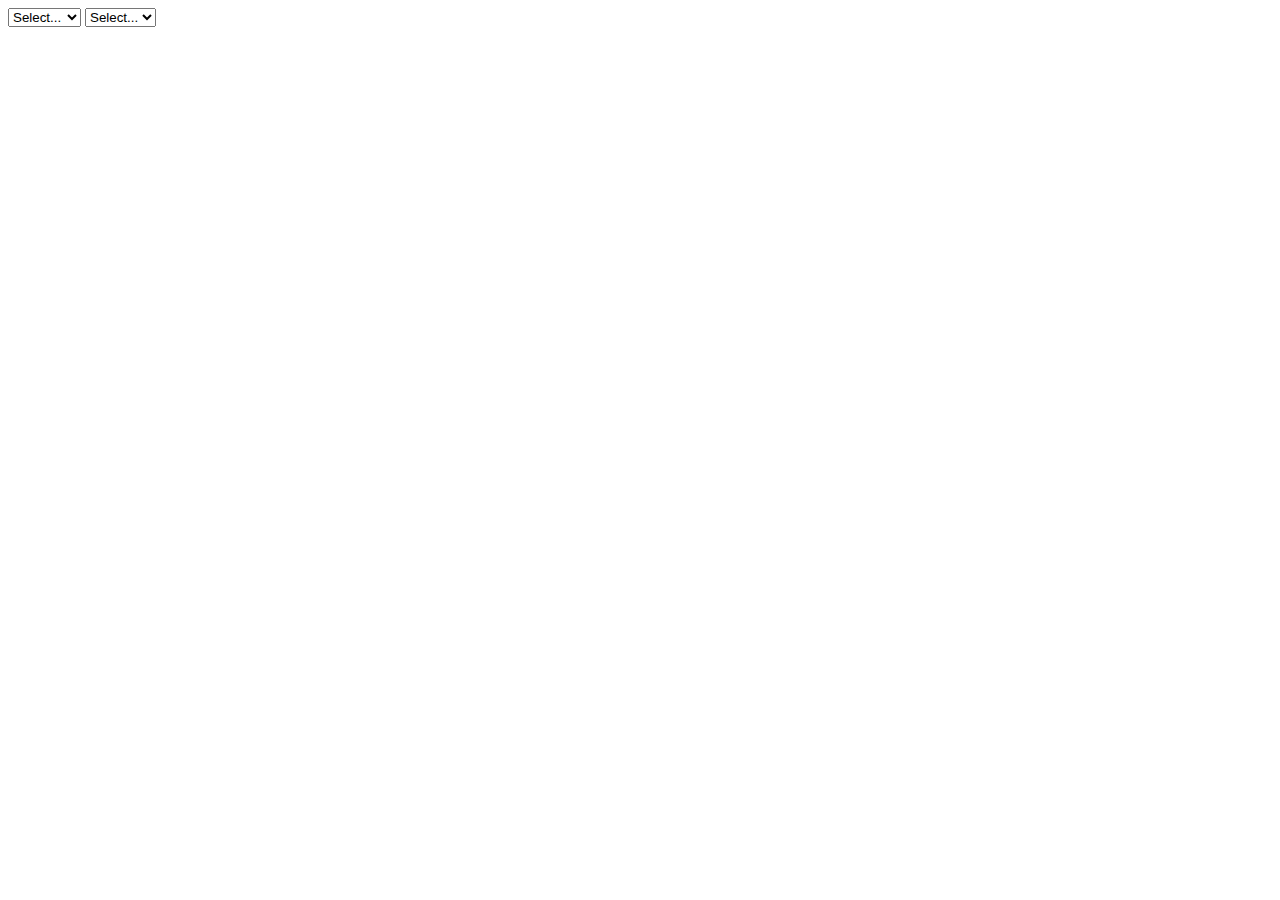
<file: facebook/facebook/template/ajax2.html>
<html>
<head>
    <script>
        var x;
        function disp(str)
        {
        x=new XMLHttpRequest();
        x.open("GET","AJAX2?s="+str,true);
        x.onreadystatechange=dispres;
        x.send(null);
        }
        function dispres()
        {
        if(x.readyState==4)
        document.getElementById("cities").innerHTML=x.responseText;
        }
    </script>
</head>
<body>
<select onchange="disp(this.value)">
    <Option>Select...</Option>
    <Option>UP</Option>
    <Option>Haryana</Option>
</select>
<select id="cities">
    <Option>Select...</Option>
</select>


</body>
</html>
</file>
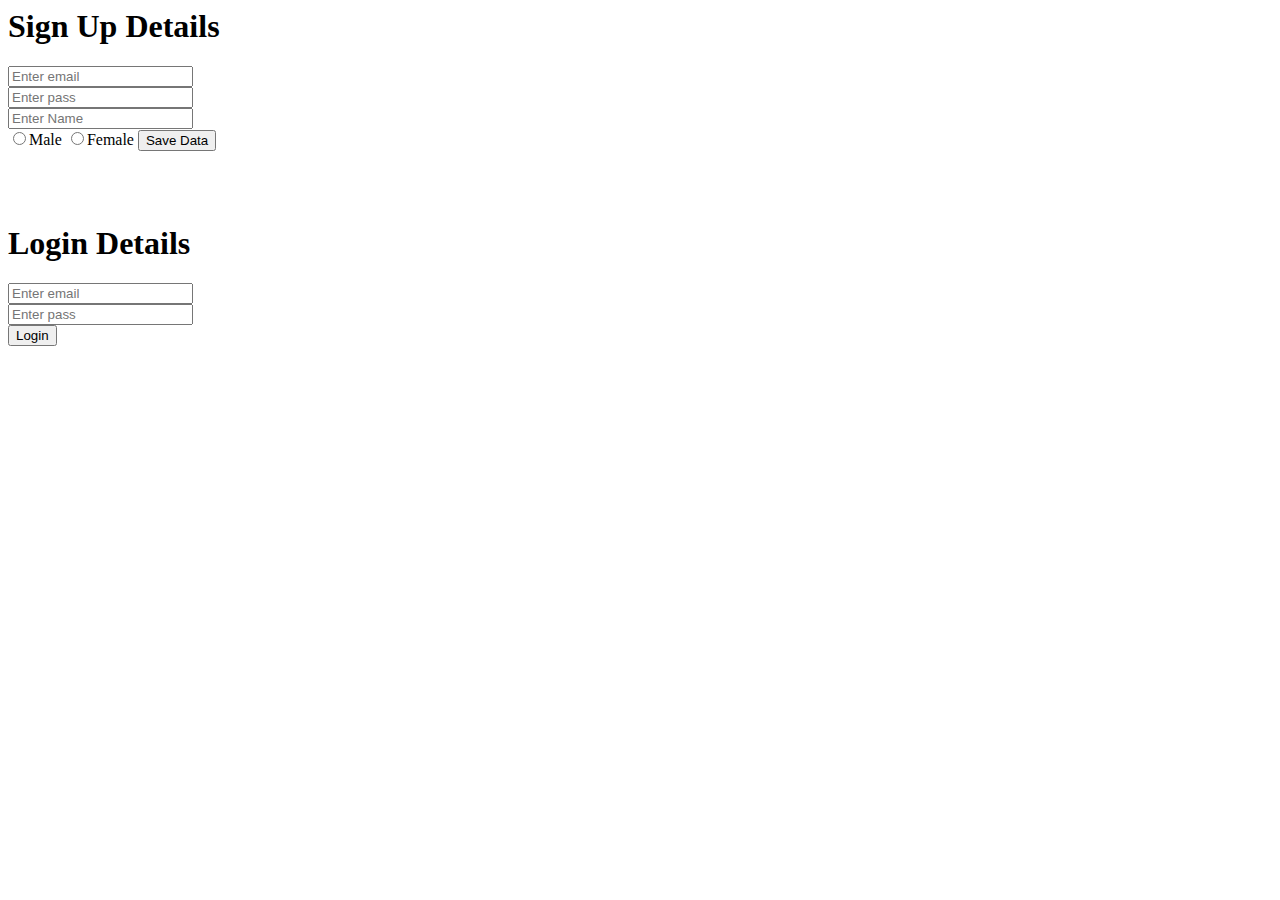
<file: facebook/facebook/template/indexold.html>
<html>
<head>
    <script>
        var x;
            function save()
            {
            var email=document.getElementById("email").value;
            var pwd=document.getElementById("pwd").value;
            var name=document.getElementById("name").value;
            var g=document.getElementById("g1");
            var gender="Female";
            if(g.checked)
                gender="Male";
            x=new XMLHttpRequest()
            x.open("GET","SignUp?email="+email+"&pwd="+pwd+"&name="+name+"&gender="+gender);
            x.onreadystatechange=abc;
            x.send(null);
            }
            function abc()
            {
            if(x.readyState==4)
            {
            alert(x.responseText);
            }
            }

    </script>
</head>
<body>
<h1>Sign Up Details</h1>
<form action="SignUp">
    <input type="text" name="email" id="email" placeholder="Enter email"><br>
    <input type="password" name="pwd" id="pwd" placeholder="Enter pass"><br>
    <input type="text" name="name"  id="name" placeholder="Enter Name"><br>
    <input type="radio" name="gender" id="g1" value="Male">Male
    <input type="radio" name="gender" id="g2" value="Female">Female
    <input type="button" value="Save Data" onclick="save()">
</form>
<br><br>
<h1>Login Details</h1>
<form action="Login">
   <input type="text" name="email" placeholder="Enter email"><br>
    <input type="password" name="pwd"  placeholder="Enter pass"><br>
    <input type="submit" value="Login"><br>

</form>
</body>
</html>
</file>
